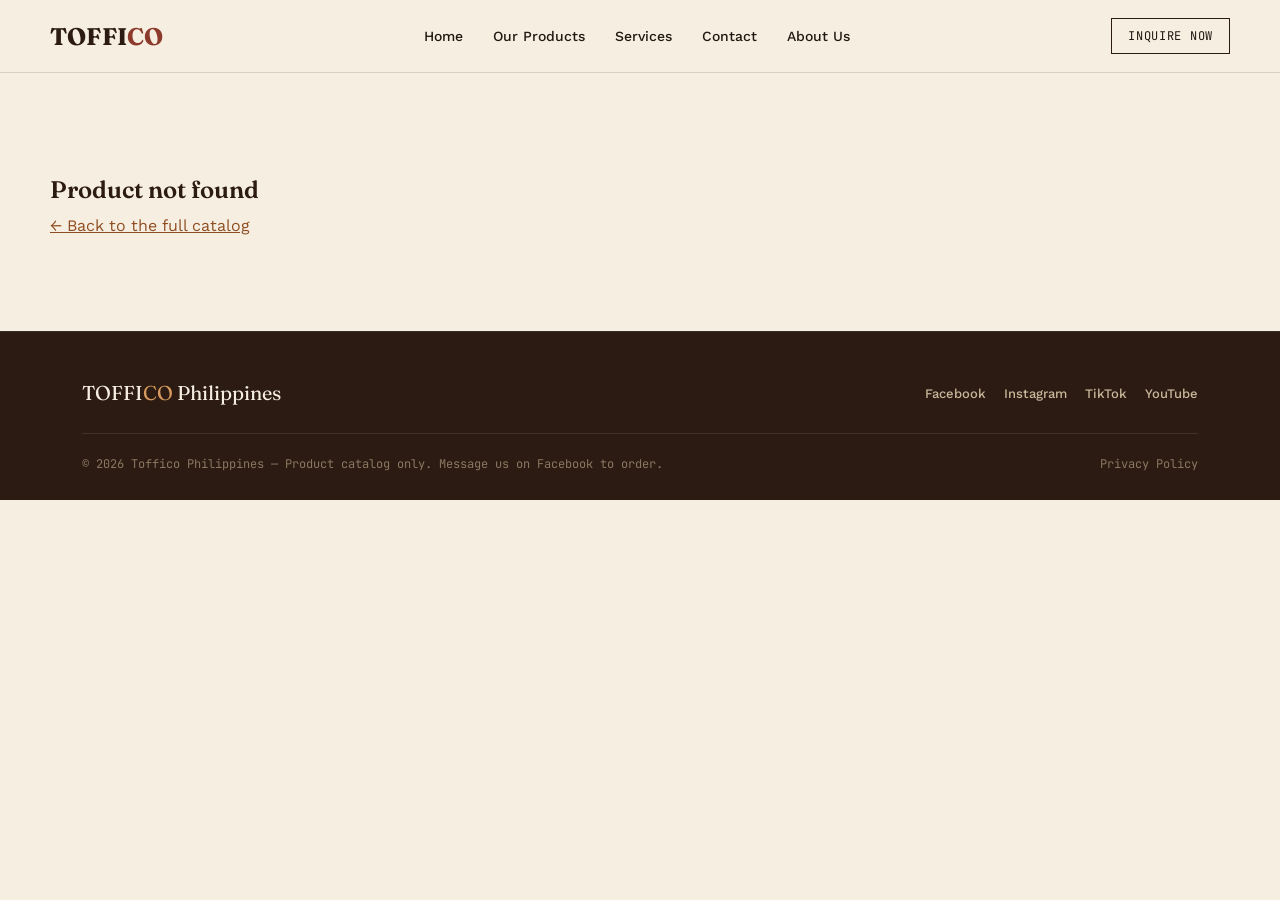
<file: product.html>
<!DOCTYPE html>
<html lang="en">
<head>
<meta charset="UTF-8">
<meta name="viewport" content="width=device-width, initial-scale=1.0">
<title id="pageTitle">Product — Toffico Philippines</title>
<link rel="preconnect" href="https://fonts.googleapis.com">
<link rel="preconnect" href="https://fonts.gstatic.com" crossorigin>
<link href="https://fonts.googleapis.com/css2?family=Fraunces:opsz,wght@9..144,400;9..144,500;9..144,600;9..144,700&family=Work+Sans:wght@400;500;600&family=JetBrains+Mono:wght@400;500;600&display=swap" rel="stylesheet">
<link rel="stylesheet" href="style.css">
</head>
<body>

<header class="site">
  <div class="wrap nav-row">
    <a href="index.html" class="logo">TOFFI<span>CO</span></a>

    <nav class="primary" id="primaryNav">
      <a href="index.html">Home</a>
      <a href="index.html#catalog">Our Products</a>
      <a href="index.html#services">Services</a>
      <a href="index.html#locations">Contact</a>
      <a href="index.html#about">About Us</a>
    </nav>

    <a href="#" class="nav-inquire js-messenger-link" data-prefill="Hi Toffico! I'd like to ask about your products.">Inquire Now</a>
    <button class="menu-toggle" id="menuToggle" aria-label="Toggle menu">
      <svg viewBox="0 0 24 24" fill="none" stroke="currentColor" stroke-width="1.6"><path d="M3 6h18M3 12h18M3 18h18"/></svg>
    </button>
  </div>
</header>

<div class="wrap breadcrumb" id="breadcrumb"></div>

<main class="wrap">
  <div id="productHero"></div>
</main>

<section class="wrap related" id="relatedSection" style="display:none;">
  <h2>More in this category</h2>
  <div class="product-grid" id="relatedGrid"></div>
</section>

<section class="wrap" id="notFound" style="display:none; padding:80px 0;">
  <h1>Product not found</h1>
  <p style="margin-top:12px;"><a href="index.html" style="color:var(--terracotta-dark); text-decoration:underline;">← Back to the full catalog</a></p>
</section>

<footer class="site">
  <div class="wrap">
    <div class="foot-row">
      <div class="foot-logo">TOFFI<span>CO</span> Philippines</div>
      <ul class="social-list">
        <li><a href="#">Facebook</a></li>
        <li><a href="#">Instagram</a></li>
        <li><a href="#">TikTok</a></li>
        <li><a href="#">YouTube</a></li>
      </ul>
    </div>
    <div class="foot-bottom">
      <span>© 2026 Toffico Philippines — Product catalog only. Message us on Facebook to order.</span>
      <span>Privacy Policy</span>
    </div>
  </div>
</footer>

<script>
/* =========================================================
   TOFFICO — PRODUCT DATA
   Edit everything here: products, prices, specs, images,
   and your Messenger username. Nothing else in the site
   needs to change when you update this file.
   ========================================================= */

// ---- Your Facebook Page username, for the Messenger button ----
// Replace "yourpagename" with your real Page username, e.g. "TofficoPH"
const MESSENGER_USERNAME = "yourpagename";

// Builds a Messenger deep link that opens with a pre-filled message
function buildMessengerLink(prefillText) {
  const base = `https://m.me/${MESSENGER_USERNAME}`;
  return prefillText ? `${base}?text=${encodeURIComponent(prefillText)}` : base;
}

// ---- Categories (used for filter tabs, breadcrumbs, quick-nav tiles) ----
const CATEGORIES = [
  { key: "machines",    label: "Espresso Machines", image: "images/cat-machines.jpg" },
  { key: "grinders",    label: "Coffee Grinders",   image: "images/cat-grinders.jpg" },
  { key: "blenders",    label: "Blenders",          image: "images/cat-blenders.jpg" },
  { key: "accessories", label: "Accessories",       image: "images/cat-accessories.jpg" },
  { key: "consumables", label: "Consumables",       image: "images/cat-consumables.jpg" },
];

// ---- Products ----
// images: add as many filenames as you like, in the order you want them shown.
// Put the actual files directly in: diagrams/<filename>
const PRODUCTS = [
  {
    id: "esp-classic",
    name: "Classic Single-Group Espresso Machine",
    category: "machines",
    price: 68000,
    salePrice: 59900,
    badge: "Best Seller",
    images: ["c2.jpg", "esp-classic-2.jpg", "esp-classic-3.jpg"],
    specs: {
      "Type": "Semi-automatic",
      "Boiler": "Single, 2.5L",
      "Pressure": "9 Bar",
      "Power": "1450W",
      "Dimensions": "38 × 45 × 40 cm",
    },
    description: "A dependable single-group machine built for a small counter that still needs to move fast during the morning rush. Steady steam pressure and a quick-heating boiler make it a solid first machine for a new café."
  },
  {
    id: "esp-duo",
    name: "Twin-Group Commercial Espresso Machine",
    category: "machines",
    price: 145000,
    salePrice: null,
    badge: null,
    images: ["esp-duo-1.jpg", "esp-duo-2.jpg", "esp-duo-3.jpg"],
    specs: {
      "Type": "Semi-automatic",
      "Boiler": "Dual, 5L",
      "Pressure": "9–10 Bar",
      "Power": "3200W",
      "Dimensions": "70 × 52 × 48 cm",
    },
    description: "Built for higher-volume shops running two orders side by side without losing pressure or temperature. The dual boiler keeps steam and brew independent, so milk texturing never slows down the next shot."
  },
  {
    id: "grind-conical",
    name: "Conical Burr Grinder",
    category: "grinders",
    price: 24500,
    salePrice: 19900,
    badge: "Sale",
    images: ["grind-conical-1.jpg", "grind-conical-2.jpg", "grind-conical-3.jpg"],
    specs: {
      "Burr Type": "Conical, 64mm",
      "Hopper Capacity": "500g",
      "Grind Settings": "40 steps",
      "Power": "250W",
    },
    description: "Even, consistent grounds from a coarse French press setting down to a fine espresso grind. The low-heat motor protects flavor during long grinding sessions."
  },
  {
    id: "grind-flat",
    name: "Flat Burr Espresso Grinder",
    category: "grinders",
    price: 32000,
    salePrice: null,
    badge: "New",
    images: ["grind-flat-1.jpg", "grind-flat-2.jpg", "grind-flat-3.jpg"],
    specs: {
      "Burr Type": "Flat, 58mm",
      "Hopper Capacity": "400g",
      "Grind Settings": "Stepless",
      "Power": "350W",
    },
    description: "Stepless dialing gives baristas fine control for dialing in a new bag of beans. A favorite among shops that rotate single-origin espresso often."
  },
  {
    id: "blend-bar",
    name: "Bar Blender Pro",
    category: "blenders",
    price: 18500,
    salePrice: 15900,
    badge: "Sale",
    images: ["blend-bar-1.jpg", "blend-bar-2.jpg", "blend-bar-3.jpg"],
    specs: {
      "Motor": "2 HP",
      "Jar Capacity": "1.5L",
      "Speed Settings": "3 + pulse",
      "Material": "BPA-free polycarbonate jar",
    },
    description: "Crushes ice cleanly for frappés and iced blended drinks without watering them down. Sized right for a busy bar station that needs quick turnaround between orders."
  },
  {
    id: "blend-commercial",
    name: "Commercial Blender XL",
    category: "blenders",
    price: 29900,
    salePrice: null,
    badge: null,
    images: ["blend-commercial-1.jpg", "blend-commercial-2.jpg", "blend-commercial-3.jpg"],
    specs: {
      "Motor": "3.5 HP",
      "Jar Capacity": "2L",
      "Speed Settings": "Variable dial + pulse",
      "Material": "Stainless steel blade, glass jar",
    },
    description: "Built for back-to-back blending during peak hours. The heavier motor handles frozen fruit and ice without stalling, even on the tenth order in a row."
  },
  {
    id: "acc-tamper",
    name: "Tamper & Tamping Mat Set",
    category: "accessories",
    price: 1800,
    salePrice: null,
    badge: null,
    images: ["acc-tamper-1.jpg", "acc-tamper-2.jpg"],
    specs: {
      "Material": "Stainless steel, walnut handle",
      "Base Size": "58mm",
      "Set Includes": "Tamper, silicone mat",
    },
    description: "A comfortable, correctly weighted tamper paired with a mat that protects your counter and keeps the tamping station tidy."
  },
  {
    id: "acc-pitcher",
    name: "Milk Pitcher Set (3 Sizes)",
    category: "accessories",
    price: 2200,
    salePrice: 1750,
    badge: "Sale",
    images: ["acc-pitcher-1.jpg", "acc-pitcher-2.jpg"],
    specs: {
      "Material": "Stainless steel",
      "Sizes": "350ml, 600ml, 950ml",
      "Spout": "Precision pour",
    },
    description: "Three sizes cover everything from a single flat white to a full round of lattes, with a spout shaped for clean latte art."
  },
  {
    id: "cons-syrup",
    name: "Flavor Syrup Bundle (Set of 4)",
    category: "consumables",
    price: 2400,
    salePrice: null,
    badge: "New",
    images: ["cons-syrup-1.jpg", "cons-syrup-2.jpg"],
    specs: {
      "Flavors": "Vanilla, Caramel, Hazelnut, Salted Caramel",
      "Net Weight": "750ml per bottle",
      "Shelf Life": "18 months unopened",
    },
    description: "Four house-favorite flavors in one bundle, formulated to mix cleanly into both hot and iced drinks without clumping."
  },
  {
    id: "cons-beans",
    name: "House Blend Coffee Beans, 1kg",
    category: "consumables",
    price: 950,
    salePrice: null,
    badge: "Best Seller",
    images: ["cons-beans-1.jpg", "cons-beans-2.jpg"],
    specs: {
      "Origin": "Batangas & Benguet blend",
      "Roast": "Medium",
      "Net Weight": "1kg whole bean",
    },
    description: "A balanced medium roast built as a reliable house blend — approachable on its own and versatile enough for milk-based drinks."
  },
];

// Helper: format a peso amount as ₱12,345.00
function formatPHP(amount) {
  return "₱" + Number(amount).toLocaleString("en-PH", { minimumFractionDigits: 2 });
}

// Helper: look up category metadata by key
function getCategory(key) {
  return CATEGORIES.find(c => c.key === key);
}
</script>
<script>
  // ---- Mobile menu ----
  const toggle = document.getElementById('menuToggle');
  const nav = document.getElementById('primaryNav');
  toggle.addEventListener('click', () => nav.classList.toggle('open'));

  // ---- Wire the generic header Messenger button ----
  document.querySelectorAll('.js-messenger-link').forEach(el => {
    el.href = buildMessengerLink(el.dataset.prefill || '');
    el.target = '_blank';
    el.rel = 'noopener';
  });

  // ---- Look up the product from the URL, e.g. product.html?id=esp-classic ----
  const params = new URLSearchParams(window.location.search);
  const productId = params.get('id');
  const product = PRODUCTS.find(p => p.id === productId);

  if (!product){
    document.getElementById('notFound').style.display = 'block';
  } else {
    const category = getCategory(product.category);
    document.getElementById('pageTitle').textContent = `${product.name} — Toffico Philippines`;

    // Breadcrumb
    document.getElementById('breadcrumb').innerHTML =
      `<a href="index.html">Home</a> / <a href="index.html#catalog">${category.label}</a> / ${product.name}`;

    // Image list with full paths
    const images = product.images.map(f => `diagrams/${f}`);
    let activeIndex = 0;

    function badgeMarkup(){
      if (!product.badge) return '';
      const tone = product.badge.toLowerCase() === 'sale' ? 'sale' : (product.badge.toLowerCase() === 'new' ? 'new' : 'best');
      return `<span class="badge" data-tone="${tone}">${product.badge}</span>`;
    }

    function priceMarkup(){
      if (product.salePrice){
        return `<span class="price-strike">${formatPHP(product.price)}</span> <span class="price-now">${formatPHP(product.salePrice)}</span>`;
      }
      return `<span class="price-now">${formatPHP(product.price)}</span>`;
    }

    function specRows(){
      return Object.entries(product.specs).map(([label, value]) =>
        `<tr><td>${label}</td><td>${value}</td></tr>`
      ).join('');
    }

    const prefill = `Hi Toffico! I'd like to ask about the ${product.name}.`;

    document.getElementById('productHero').innerHTML = `
      <div class="product-hero">
        <div class="gallery">
          <div class="gallery-main media" id="galleryMain" data-label="diagrams/${product.images[0]}">
            ${images.length > 1 ? `
              <button class="nav-arrow prev" id="galleryPrev" aria-label="Previous image">‹</button>
              <button class="nav-arrow next" id="galleryNext" aria-label="Next image">›</button>
            ` : ''}
            <img id="galleryImg" src="${images[0]}" alt="${product.name}" onerror="this.classList.add('broken')">
          </div>
          ${images.length > 1 ? `
            <div class="gallery-thumbs" id="galleryThumbs">
              ${images.map((src, i) => `
                <div class="thumb media${i === 0 ? ' active' : ''}" data-index="${i}" data-label="${i+1}">
                  <img src="${src}" alt="${product.name} photo ${i+1}" onerror="this.classList.add('broken')">
                </div>
              `).join('')}
            </div>
          ` : ''}
        </div>

        <div class="product-info">
          <span class="eyebrow"><a href="index.html#catalog">${category.label}</a></span>
          ${badgeMarkup()}
          <h1>${product.name}</h1>
          <div class="price-row">${priceMarkup()}</div>
          <p class="description">${product.description}</p>
          <table class="spec-table"><tbody>${specRows()}</tbody></table>

          <a href="${buildMessengerLink(prefill)}" target="_blank" rel="noopener" class="btn-inquire">Inquire on Messenger →</a>
          <p class="inquire-note">This is a catalog page — orders are placed directly with us on Messenger, not through this site.</p>
        </div>
      </div>
    `;

    // Gallery interactions
    if (images.length > 1){
      const mainImg = document.getElementById('galleryImg');
      const mainMedia = document.getElementById('galleryMain');
      const thumbs = document.querySelectorAll('.thumb');

      function showImage(i){
        activeIndex = (i + images.length) % images.length;
        mainImg.classList.remove('broken');
        mainImg.src = images[activeIndex];
        mainMedia.dataset.label = images[activeIndex];
        thumbs.forEach(t => t.classList.toggle('active', Number(t.dataset.index) === activeIndex));
      }

      thumbs.forEach(t => t.addEventListener('click', () => showImage(Number(t.dataset.index))));
      document.getElementById('galleryPrev').addEventListener('click', () => showImage(activeIndex - 1));
      document.getElementById('galleryNext').addEventListener('click', () => showImage(activeIndex + 1));
      document.addEventListener('keydown', e => {
        if (e.key === 'ArrowLeft') showImage(activeIndex - 1);
        if (e.key === 'ArrowRight') showImage(activeIndex + 1);
      });
    }

    // Related products (same category, excluding this one)
    const related = PRODUCTS.filter(p => p.category === product.category && p.id !== product.id).slice(0, 4);
    if (related.length){
      document.getElementById('relatedSection').style.display = 'block';
      document.getElementById('relatedGrid').innerHTML = related.map(p => `
        <a class="product-card" href="product.html?id=${p.id}">
          <div class="media" data-label="diagrams/${p.images[0]}">
            <img src="diagrams/${p.images[0]}" alt="${p.name}" onerror="this.classList.add('broken')">
          </div>
          <div class="product-card-body">
            <span class="eyebrow">${getCategory(p.category).label}</span>
            <h3>${p.name}</h3>
            <div class="product-card-price">${p.salePrice
              ? `<span class="price-strike">${formatPHP(p.price)}</span><span class="price-now">${formatPHP(p.salePrice)}</span>`
              : `<span class="price-now">${formatPHP(p.price)}</span>`}</div>
            <span class="product-card-arrow">View details →</span>
          </div>
        </a>
      `).join('');
    }
  }
</script>

</body>
</html>
</file>
<file: style.css>
/* ============ TOKENS ============ */
  :root{
    --espresso:#2B1B12;
    --ink:#221812;
    --cream:#F6EEE1;
    --cream-2:#EFE3CE;
    --terracotta:#B5652C;
    --terracotta-dark:#8F4E22;
    --rust:#8B3A2B;
    --latte:#E4D1B4;
    --line: rgba(43,27,18,0.14);
    --paper: #FBF6EC;
    --radius: 2px;
    --maxw: 1180px;
  }

  *{box-sizing:border-box;}
  html{scroll-behavior:smooth;}
  body{
    margin:0;
    background:var(--cream);
    color:var(--ink);
    font-family:'Work Sans', sans-serif;
    -webkit-font-smoothing:antialiased;
  }
  img{max-width:100%; display:block;}
  a{color:inherit; text-decoration:none;}
  ul{list-style:none; margin:0; padding:0;}
  .wrap{max-width:var(--maxw); margin:0 auto; padding:0 32px;}

  h1,h2,h3{
    font-family:'Fraunces', serif;
    font-weight:600;
    margin:0;
    color:var(--espresso);
  }
  .eyebrow{
    font-family:'JetBrains Mono', monospace;
    font-size:12px;
    letter-spacing:.14em;
    text-transform:uppercase;
    color:var(--terracotta-dark);
  }

  @media (prefers-reduced-motion: reduce){
    *{animation-duration:.001ms !important; animation-iteration-count:1 !important; transition-duration:.001ms !important; scroll-behavior:auto !important;}
  }

  /* ============ PLACEHOLDER IMAGE SYSTEM ============ */
  .media{
    position:relative;
    overflow:hidden;
    background:
      linear-gradient(135deg, rgba(43,27,18,0.06) 25%, transparent 25%) -10px 0/20px 20px,
      linear-gradient(225deg, rgba(43,27,18,0.06) 25%, transparent 25%) -10px 0/20px 20px,
      var(--latte);
  }
  .media img{
    width:100%; height:100%; object-fit:cover; position:relative; z-index:1;
  }
  .media img.broken{ display:none; }
  .media::after{
    content: attr(data-label);
    display:none;
    position:absolute; inset:0;
    align-items:center; justify-content:center;
    text-align:center;
    padding:16px;
    font-family:'JetBrains Mono', monospace;
    font-size:11px;
    letter-spacing:.06em;
    text-transform:uppercase;
    color:var(--terracotta-dark);
    border:1px dashed rgba(139,58,43,0.4);
    margin:8px;
  }
  .media:has(img.broken)::after{ display:flex; }

  /* ============ HEADER ============ */
  header.site{
    position:sticky; top:0; z-index:50;
    background:var(--cream);
    border-bottom:1px solid var(--line);
  }
  .nav-row{
    display:flex; align-items:center; justify-content:space-between;
    padding:18px 0;
    gap:24px;
  }
  .logo{
    font-family:'Fraunces', serif;
    font-weight:700;
    font-size:24px;
    letter-spacing:.01em;
    color:var(--espresso);
  }
  .logo span{ color:var(--rust); }
  nav.primary{ display:flex; align-items:center; gap:30px; }
  nav.primary a{
    font-size:14px; font-weight:500; color:var(--ink);
    position:relative; padding:4px 0;
  }
  nav.primary a:hover{ color:var(--terracotta-dark); }
  .has-drop{ position:relative; }
  .dropdown{
    display:none;
    position:absolute; top:100%; left:0; margin-top:14px;
    background:var(--paper);
    border:1px solid var(--line);
    min-width:220px;
    padding:10px 0;
    box-shadow:0 12px 28px rgba(43,27,18,0.12);
  }
  .has-drop:hover .dropdown{ display:block; }
  .dropdown a{
    display:block; padding:9px 18px; font-size:13.5px;
  }
  .dropdown a:hover{ background:var(--cream-2); color:var(--terracotta-dark); }
  .nav-inquire{
    font-family:'JetBrains Mono', monospace;
    font-size:12px; letter-spacing:.06em; text-transform:uppercase;
    border:1px solid var(--espresso);
    padding:9px 16px;
    white-space:nowrap;
  }
  .nav-inquire:hover{ background:var(--espresso); color:var(--cream); }
  .menu-toggle{ display:none; background:none; border:none; cursor:pointer; }
  .menu-toggle svg{ width:26px; height:26px; }

  /* ============ HERO ============ */
  .hero{
    position:relative;
    min-height:76vh;
    display:flex; align-items:flex-end;
  }
  .hero .media{
    position:absolute; inset:0;
  }
  .hero .media::before{
    content:'';
    position:absolute; inset:0; z-index:1;
    background:linear-gradient(0deg, rgba(20,12,8,0.82) 0%, rgba(20,12,8,0.34) 46%, rgba(20,12,8,0.08) 100%);
  }
  .hero-content{
    position:relative; z-index:2;
    padding:64px 0 56px;
    width:100%;
    color:var(--cream);
  }
  .hero-content .eyebrow{ color:#E9C6A0; }
  .hero-content h1{
    color:var(--cream);
    font-size:clamp(36px, 5.4vw, 64px);
    line-height:1.04;
    max-width:820px;
    margin:14px 0 18px;
  }
  .hero-content p{
    max-width:480px;
    font-size:16px;
    line-height:1.6;
    color:#E9DFCF;
    margin:0 0 30px;
  }
  .btn-primary{
    display:inline-flex; align-items:center; gap:10px;
    background:var(--terracotta);
    color:var(--cream);
    font-family:'JetBrains Mono', monospace;
    font-size:13px; letter-spacing:.08em; text-transform:uppercase;
    padding:15px 26px;
    border:1px solid var(--terracotta);
    transition:background .2s ease, color .2s ease;
  }
  .btn-primary:hover{ background:transparent; color:var(--cream); }

  .steam{ position:absolute; right:12%; bottom:18%; z-index:2; width:64px; height:110px; opacity:.55; pointer-events:none; }
  .steam path{
    stroke:#F6EEE1; stroke-width:2.4; fill:none; stroke-linecap:round;
    stroke-dasharray:120; stroke-dashoffset:0;
    animation:rise 4.5s ease-in-out infinite;
  }
  .steam path:nth-child(2){ animation-delay:.9s; opacity:.7; }
  .steam path:nth-child(3){ animation-delay:1.8s; opacity:.45; }
  @keyframes rise{
    0%{ transform:translateY(14px); opacity:0; }
    30%{ opacity:.8; }
    100%{ transform:translateY(-70px); opacity:0; }
  }

  /* ============ SECTION HEADS ============ */
  .section{ padding:88px 0; }
  .section-head{
    display:flex; align-items:flex-end; justify-content:space-between;
    gap:24px; margin-bottom:40px; flex-wrap:wrap;
  }
  .section-head h2{ font-size:clamp(28px,3.4vw,40px); }
  .section-head p{ max-width:380px; font-size:14.5px; line-height:1.6; color:#5b4a3d; margin:10px 0 0; }

  /* ============ PRODUCT CATEGORY GRID ============ */
  .cat-grid{
    display:grid;
    grid-template-columns:repeat(5, 1fr);
    gap:1px;
    background:var(--line);
    border:1px solid var(--line);
  }
  .cat-card{
    background:var(--paper);
    display:flex; flex-direction:column;
  }
  .cat-card .media{ aspect-ratio:1/1.05; }
  .cat-card .cat-label{
    padding:18px 16px 22px;
  }
  .cat-card .cat-label .eyebrow{ display:block; margin-bottom:6px; }
  .cat-card h3{ font-size:18px; }
  .cat-card .arrow{
    display:inline-flex; align-items:center; gap:6px;
    margin-top:10px; font-size:12.5px; font-weight:600; color:var(--terracotta-dark);
  }
  .cat-card:hover .arrow{ text-decoration:underline; }

  @media (max-width:980px){
    .cat-grid{ grid-template-columns:repeat(3, 1fr); }
  }
  @media (max-width:620px){
    .cat-grid{ grid-template-columns:repeat(2, 1fr); }
  }

  /* ============ TICKET / RECEIPT CARDS (signature element) ============ */
  .ticket-grid{
    display:grid;
    grid-template-columns:repeat(3, 1fr);
    gap:28px;
  }
  .ticket{
    background:var(--paper);
    border:1px solid var(--line);
    position:relative;
    padding-bottom:6px;
  }
  .ticket .media{ aspect-ratio:4/3; }
  .ticket-body{ padding:20px 22px 22px; }
  .ticket-body h3{ font-size:19px; margin-bottom:10px; line-height:1.25; }
  .price-row{
    font-family:'JetBrains Mono', monospace;
    font-size:13.5px;
    display:flex; align-items:baseline; gap:10px; flex-wrap:wrap;
    padding-top:12px; margin-top:12px;
    border-top:1px dashed rgba(43,27,18,0.28);
  }
  .price-strike{ color:#9c8a7a; text-decoration:line-through; }
  .price-now{ color:var(--rust); font-weight:600; font-size:16px; }
  .tag-sale{
    font-family:'JetBrains Mono', monospace;
    font-size:10.5px; letter-spacing:.08em; text-transform:uppercase;
    background:var(--rust); color:var(--cream);
    padding:3px 8px;
    position:absolute; top:14px; left:14px; z-index:2;
  }
  /* scalloped ticket edge */
  .ticket-edge{
    height:14px;
    background:
      radial-gradient(circle at 10px 0, transparent 9px, var(--cream) 9.5px) 0 -7px / 20px 14px repeat-x;
  }

  @media (max-width:900px){
    .ticket-grid{ grid-template-columns:1fr; }
  }

  /* ============ LOCATIONS ============ */
  .loc-grid{
    display:grid; grid-template-columns:1fr 1fr; gap:1px;
    background:var(--espresso);
  }
  .loc-card{
    background:var(--espresso);
    color:var(--cream);
    padding:44px 40px;
  }
  .loc-card .eyebrow{ color:#D89A5F; }
  .loc-card h3{ color:var(--cream); font-size:24px; margin:12px 0 18px; }
  .loc-card dl{
    font-family:'JetBrains Mono', monospace;
    font-size:13px; line-height:2;
    color:#E9DFCF;
    margin:0;
  }
  .loc-card dt{ display:inline; color:#B99B78; }
  .loc-card dt::after{ content:': '; }
  .loc-card dd{ display:inline; margin:0; }
  .loc-card .line{ display:block; }

  @media (max-width:760px){
    .loc-grid{ grid-template-columns:1fr; }
  }

  /* ============ FOOTER ============ */
  footer.site{
    background:var(--espresso);
    color:#C9B79B;
    padding:48px 0 28px;
    border-top:1px solid rgba(255,255,255,0.08);
  }
  .foot-row{
    display:flex; justify-content:space-between; align-items:center;
    flex-wrap:wrap; gap:20px;
    padding-bottom:28px; margin-bottom:22px;
    border-bottom:1px solid rgba(255,255,255,0.1);
  }
  .foot-logo{ font-family:'Fraunces', serif; font-size:20px; color:var(--cream); }
  .foot-logo span{ color:#D89A5F; }
  .social-list{ display:flex; gap:18px; }
  .social-list a{ font-size:13px; font-weight:500; color:#C9B79B; }
  .social-list a:hover{ color:var(--cream); }
  .foot-bottom{
    display:flex; justify-content:space-between; flex-wrap:wrap; gap:10px;
    font-size:12px; color:#8A7862;
    font-family:'JetBrains Mono', monospace;
  }

  /* ============ RESPONSIVE NAV ============ */
  @media (max-width:900px){
    nav.primary{
      position:absolute; top:100%; left:0; right:0;
      background:var(--cream);
      border-bottom:1px solid var(--line);
      flex-direction:column; align-items:flex-start;
      padding:10px 32px 20px;
      gap:4px;
      display:none;
    }
    nav.primary.open{ display:flex; }
    nav.primary a{ padding:10px 0; width:100%; }
    .has-drop .dropdown{ position:static; box-shadow:none; border:none; margin-top:0; padding:0 0 0 12px; }
    .menu-toggle{ display:block; }
    .nav-inquire{ display:none; }
  }

  /* ============ CATEGORY QUICK-NAV TILES ============ */
  .quick-cat-grid{
    display:grid;
    grid-template-columns:repeat(5, 1fr);
    gap:1px;
    background:var(--line);
    border:1px solid var(--line);
  }
  .quick-cat-card{
    background:var(--paper);
    display:flex; flex-direction:column;
  }
  .quick-cat-card .media{ aspect-ratio:1/1.05; }
  .quick-cat-card .cat-label{ padding:18px 16px 22px; }
  .quick-cat-card .cat-label .eyebrow{ display:block; margin-bottom:6px; }
  .quick-cat-card h3{ font-size:18px; }
  .quick-cat-card .arrow{
    display:inline-flex; align-items:center; gap:6px;
    margin-top:10px; font-size:12.5px; font-weight:600; color:var(--terracotta-dark);
  }
  .quick-cat-card:hover .arrow{ text-decoration:underline; }

  @media (max-width:980px){ .quick-cat-grid{ grid-template-columns:repeat(3, 1fr); } }
  @media (max-width:620px){ .quick-cat-grid{ grid-template-columns:repeat(2, 1fr); } }

  /* ============ FILTER TABS ============ */
  .filter-tabs{
    display:flex; flex-wrap:wrap; gap:10px;
    margin-bottom:32px;
  }
  .filter-tab{
    font-family:'JetBrains Mono', monospace;
    font-size:12px; letter-spacing:.06em; text-transform:uppercase;
    padding:9px 16px;
    border:1px solid var(--line);
    background:var(--paper);
    color:var(--ink);
    cursor:pointer;
  }
  .filter-tab:hover{ border-color:var(--terracotta); }
  .filter-tab.active{
    background:var(--espresso); color:var(--cream); border-color:var(--espresso);
  }

  /* ============ PRODUCT CARDS (catalog grid) ============ */
  .product-grid{
    display:grid;
    grid-template-columns:repeat(4, 1fr);
    gap:24px;
  }
  .product-card{
    background:var(--paper);
    border:1px solid var(--line);
    display:flex; flex-direction:column;
    transition:transform .18s ease, box-shadow .18s ease;
  }
  .product-card:hover{
    transform:translateY(-4px);
    box-shadow:0 16px 32px rgba(43,27,18,0.14);
  }
  .product-card .media{ aspect-ratio:1/1; }
  .product-card .media img{ transition:transform .35s ease; }
  .product-card:hover .media img{ transform:scale(1.05); }
  .product-card-body{ padding:16px 18px 20px; flex:1; display:flex; flex-direction:column; }
  .product-card-body .eyebrow{ display:block; margin-bottom:6px; }
  .product-card-body h3{ font-size:16.5px; line-height:1.3; margin-bottom:10px; }
  .product-card-price{
    margin-top:auto;
    font-family:'JetBrains Mono', monospace;
    font-size:13px;
    display:flex; align-items:baseline; gap:8px; flex-wrap:wrap;
  }
  .product-card-arrow{
    margin-top:12px; font-size:12px; font-weight:600; color:var(--terracotta-dark);
  }
  .product-card:hover .product-card-arrow{ text-decoration:underline; }
  .empty-state{
    font-family:'JetBrains Mono', monospace;
    font-size:13px; color:#8A7862; padding:40px 0; text-align:center;
    grid-column:1/-1;
  }

  .badge{
    font-family:'JetBrains Mono', monospace;
    font-size:10.5px; letter-spacing:.08em; text-transform:uppercase;
    padding:3px 8px;
    position:absolute; top:14px; left:14px; z-index:2;
    color:var(--cream);
  }
  .badge[data-tone="sale"]{ background:var(--rust); }
  .badge[data-tone="new"]{ background:var(--terracotta); }
  .badge[data-tone="best"]{ background:var(--espresso); }

  @media (max-width:1080px){ .product-grid{ grid-template-columns:repeat(3, 1fr); } }
  @media (max-width:760px){ .product-grid{ grid-template-columns:repeat(2, 1fr); } }
  @media (max-width:480px){ .product-grid{ grid-template-columns:1fr; } }

  /* ============ BREADCRUMB ============ */
  .breadcrumb{
    font-family:'JetBrains Mono', monospace;
    font-size:12px; letter-spacing:.03em;
    color:#8A7862;
    padding:22px 0 0;
  }
  .breadcrumb a{ color:var(--terracotta-dark); }
  .breadcrumb a:hover{ text-decoration:underline; }

  /* ============ PRODUCT DETAIL LAYOUT ============ */
  .product-hero{
    display:grid;
    grid-template-columns:1.1fr 1fr;
    gap:56px;
    padding:32px 0 88px;
    align-items:start;
  }
  .gallery-main{
    aspect-ratio:1/1;
    position:relative;
  }
  .gallery-main .nav-arrow{
    position:absolute; top:50%; transform:translateY(-50%);
    width:38px; height:38px;
    background:rgba(251,246,236,0.9);
    border:1px solid var(--line);
    display:flex; align-items:center; justify-content:center;
    cursor:pointer; z-index:3;
  }
  .gallery-main .nav-arrow:hover{ background:var(--paper); }
  .gallery-main .nav-arrow.prev{ left:12px; }
  .gallery-main .nav-arrow.next{ right:12px; }
  .gallery-thumbs{
    display:flex; gap:10px; margin-top:12px; flex-wrap:wrap;
  }
  .gallery-thumbs .thumb{
    width:76px; height:76px;
    cursor:pointer;
    border:2px solid transparent;
    opacity:.7;
  }
  .gallery-thumbs .thumb:hover{ opacity:1; }
  .gallery-thumbs .thumb.active{ border-color:var(--terracotta); opacity:1; }

  .product-info .eyebrow a{ color:inherit; }
  .product-info h1{
    font-size:clamp(26px,3vw,36px);
    line-height:1.15;
    margin:10px 0 16px;
  }
  .product-info .price-row{ font-size:15px; padding-top:0; border-top:none; margin-top:0; }
  .product-info .price-now{ font-size:22px; }
  .product-info .badge{ position:static; display:inline-block; margin-bottom:14px; }
  .product-info .description{
    font-size:15px; line-height:1.7; color:#4a3b2f;
    margin:22px 0;
    max-width:44ch;
  }

  .spec-table{
    width:100%; border-collapse:collapse;
    font-family:'JetBrains Mono', monospace;
    font-size:13px;
    margin:22px 0 28px;
  }
  .spec-table tr{ border-bottom:1px dashed rgba(43,27,18,0.2); }
  .spec-table tr:first-child{ border-top:1px dashed rgba(43,27,18,0.2); }
  .spec-table td{ padding:10px 0; }
  .spec-table td:first-child{ color:#8A7862; width:42%; }
  .spec-table td:last-child{ color:var(--ink); font-weight:500; }

  .btn-inquire{
    display:inline-flex; align-items:center; gap:10px;
    background:var(--terracotta);
    color:var(--cream);
    font-family:'JetBrains Mono', monospace;
    font-size:13px; letter-spacing:.08em; text-transform:uppercase;
    padding:16px 28px;
    border:1px solid var(--terracotta);
    transition:background .2s ease, color .2s ease;
    cursor:pointer;
  }
  .btn-inquire:hover{ background:transparent; color:var(--terracotta-dark); }
  .inquire-note{
    font-size:12.5px; color:#8A7862; margin-top:12px;
  }
  .inquire-note a{ color:var(--terracotta-dark); text-decoration:underline; }

  .btn-inquire-small{
    display:inline-block;
    margin-top:14px;
    font-family:'JetBrains Mono', monospace;
    font-size:11.5px; letter-spacing:.06em; text-transform:uppercase;
    color:var(--terracotta-dark);
  }
  .btn-inquire-small:hover{ text-decoration:underline; }

  @media (max-width:860px){
    .product-hero{ grid-template-columns:1fr; gap:32px; }
  }

  /* ============ RELATED PRODUCTS ============ */
  .related{ padding:0 0 88px; }
  .related h2{ font-size:24px; margin-bottom:24px; }

  :focus-visible{ outline:2px solid var(--terracotta); outline-offset:2px; }
</file>
